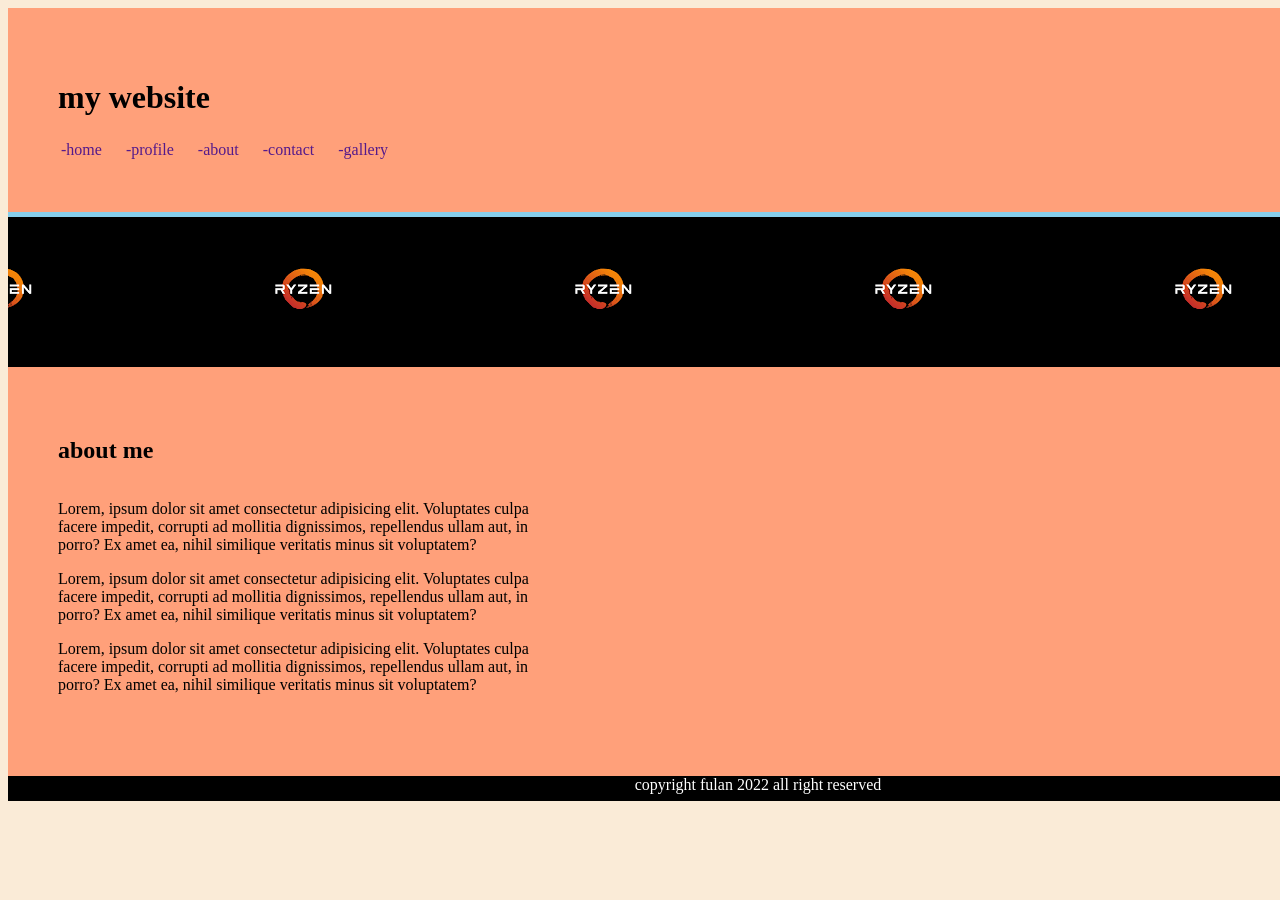
<file: index.html>
<!DOCTYPE html>
<html lang="en">
<head>
    <meta charset="UTF-8">
    <meta http-equiv="X-UA-Compatible" content="IE=edge">
    <meta name="viewport" content="width=device-width, initial-scale=1.0">
    <link rel="stylesheet" href="ujian.css">
    <title>Document</title>
</head>
<body>
    <div class="main">

        <div class="title"> 
            <h1>my website</h1>
        </div>

       <div class="table"> 
            <table >
                <tr>
                    <td ><a href="">-home</a></td>
                    <td><a href="">-profile</a></td>
                    <td><a href="">-about</a></td>
                    <td><a href="">-contact</a></td>
                    <td><a href="">-gallery</a></td>
                </tr>
            </table>
        </div>
       
        <div class="img">
            
        </div>

        <div class="inside">
            
            <h2>about me</h2>
           
            <div class="text"> 
                <p>Lorem, ipsum dolor sit amet consectetur adipisicing elit. Voluptates culpa facere impedit, corrupti ad mollitia dignissimos, repellendus ullam aut, in porro? Ex amet ea, nihil similique veritatis minus sit voluptatem?</p>
                <p>Lorem, ipsum dolor sit amet consectetur adipisicing elit. Voluptates culpa facere impedit, corrupti ad mollitia dignissimos, repellendus ullam aut, in porro? Ex amet ea, nihil similique veritatis minus sit voluptatem?</p>
                <p>Lorem, ipsum dolor sit amet consectetur adipisicing elit. Voluptates culpa facere impedit, corrupti ad mollitia dignissimos, repellendus ullam aut, in porro? Ex amet ea, nihil similique veritatis minus sit voluptatem?</p>
            </div>
           
        </div>

       
        
        <div class="copyright">
            <p>copyright fulan 2022 all right reserved</p> 
        </div>

    </div>
    
</body>
</html>
</file>
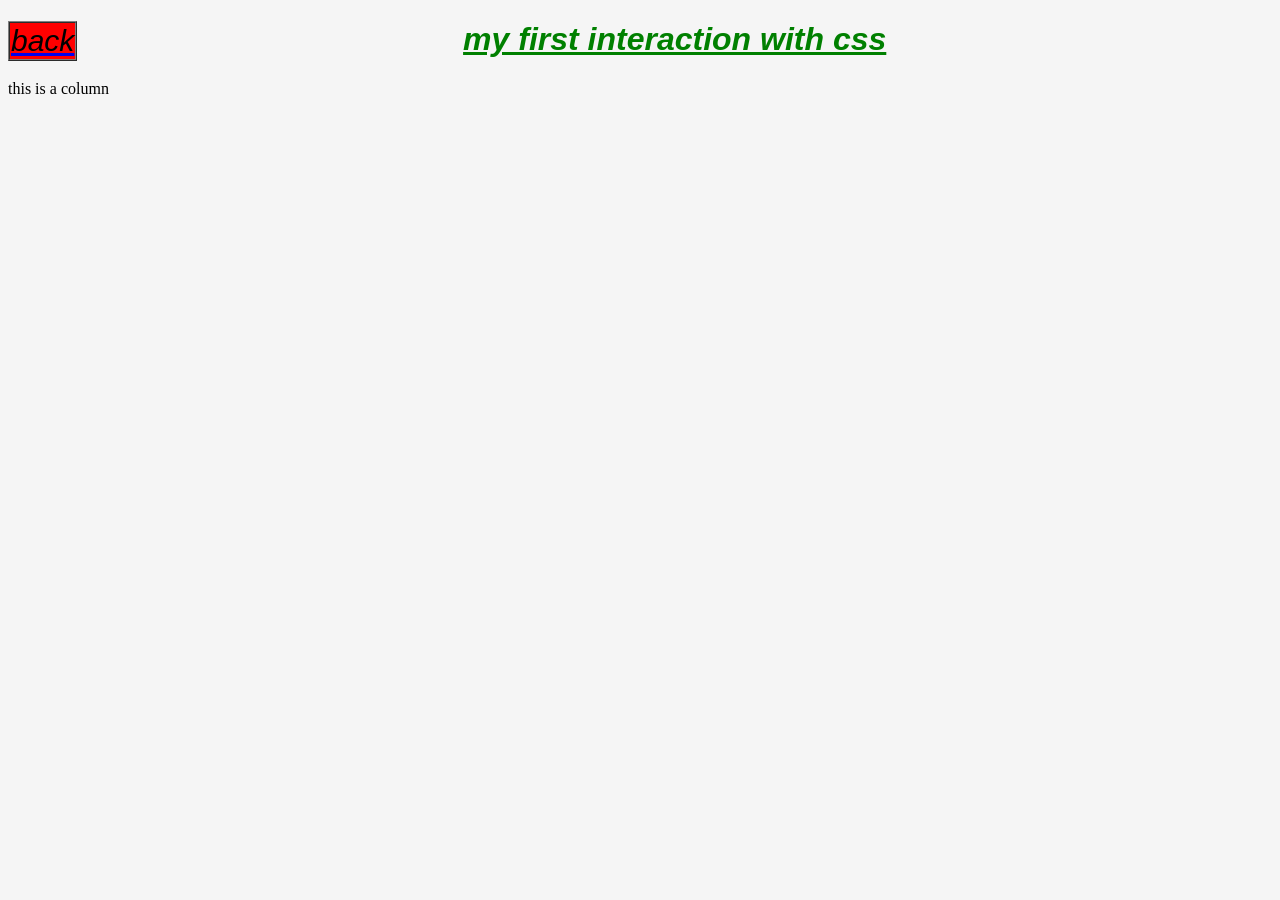
<file: hyperlink.html>
<!DOCTYPE html>
<html lang="en">
<head>
    <meta charset="UTF-8">
    <meta http-equiv="X-UA-Compatible" content="IE=edge">
    <meta name="viewport" content="width=device-width, initial-scale=1.0">
<link rel="stylesheet" href="hyperlink.css">
    <title>hyperlink</title>

</head>
<body>
    <table border='1px' bgcolor='red' cellspacing='0' >
        <tr>
            <td class='color'><a href="latihan-2.html"><font color='black'>back</font></a></td>
        </tr>
    </table>
    <div class="header">
        <h1 float:>my first interaction with css</h1>
    </div>
    
    <p class='.col'>this is a column</p>
    
    
    
</body>
</html>
</file>
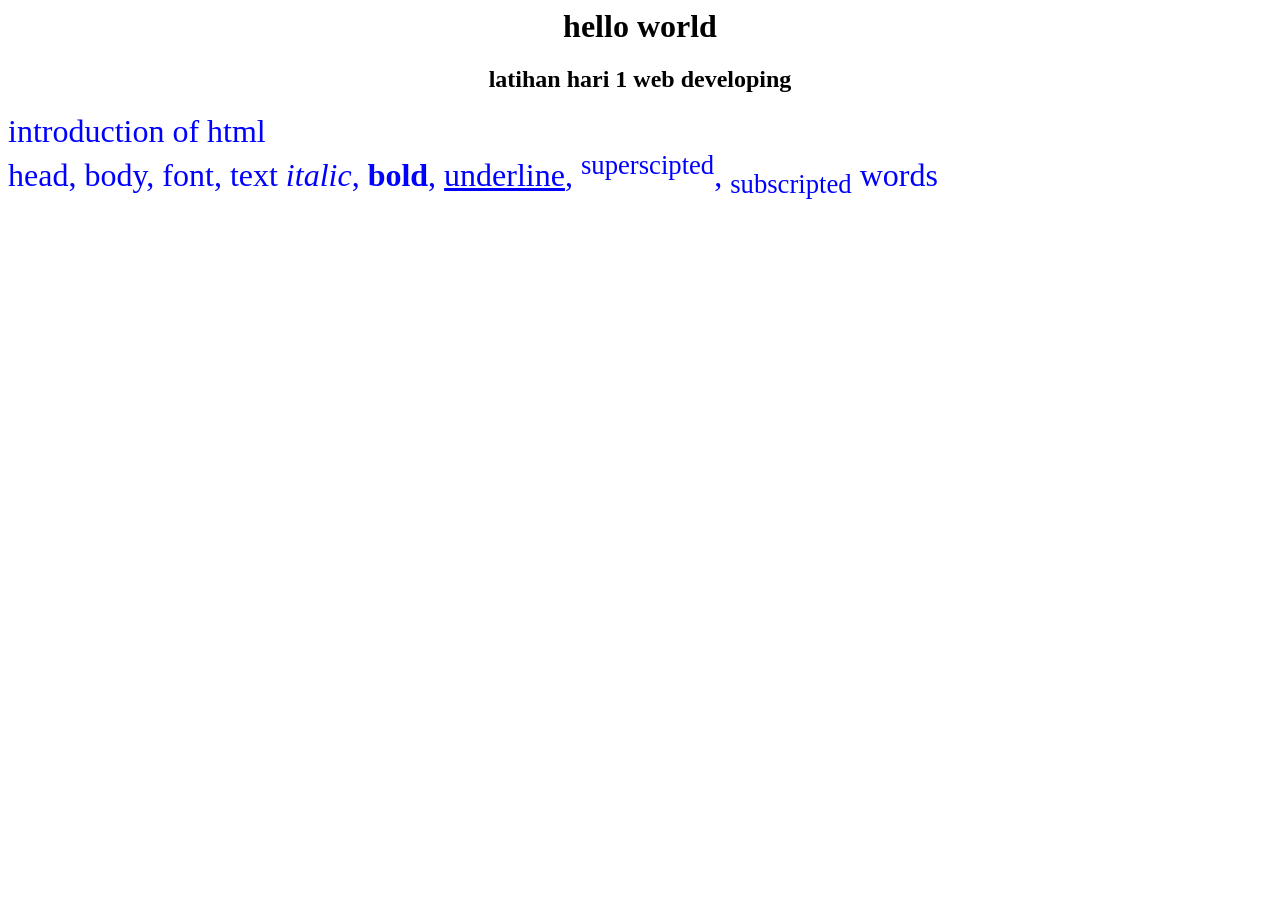
<file: latihan-1.html>
<!--to make the structure just shift + 1-->
<doctype html>
    <head>
        <meta charset="UTF-8">
        <meta http-equiv="X-UA-Compatible" content="IE=edge">
        <meta name="viewport" content="width=device-width, initial-scale=1.0">
        <title>latihan HTML</title>
    </head>
    <body>
        <h1 align="middle"> hello world </h1>
        <h2 align="middle">latihan hari 1 web developing</h2>
        <!--<P> for paragraph-->
        <p><font color='blue' size='6'> introduction of html <br/> head, body, font, text
            <i>italic</i>, 
            <b>bold</b>, 
            <u>underline</u>, 
            <sup>superscipted</sup>,
            <sub>subscripted</sub> words    
        </font> </p>
    </body>
</doctype>
</file>
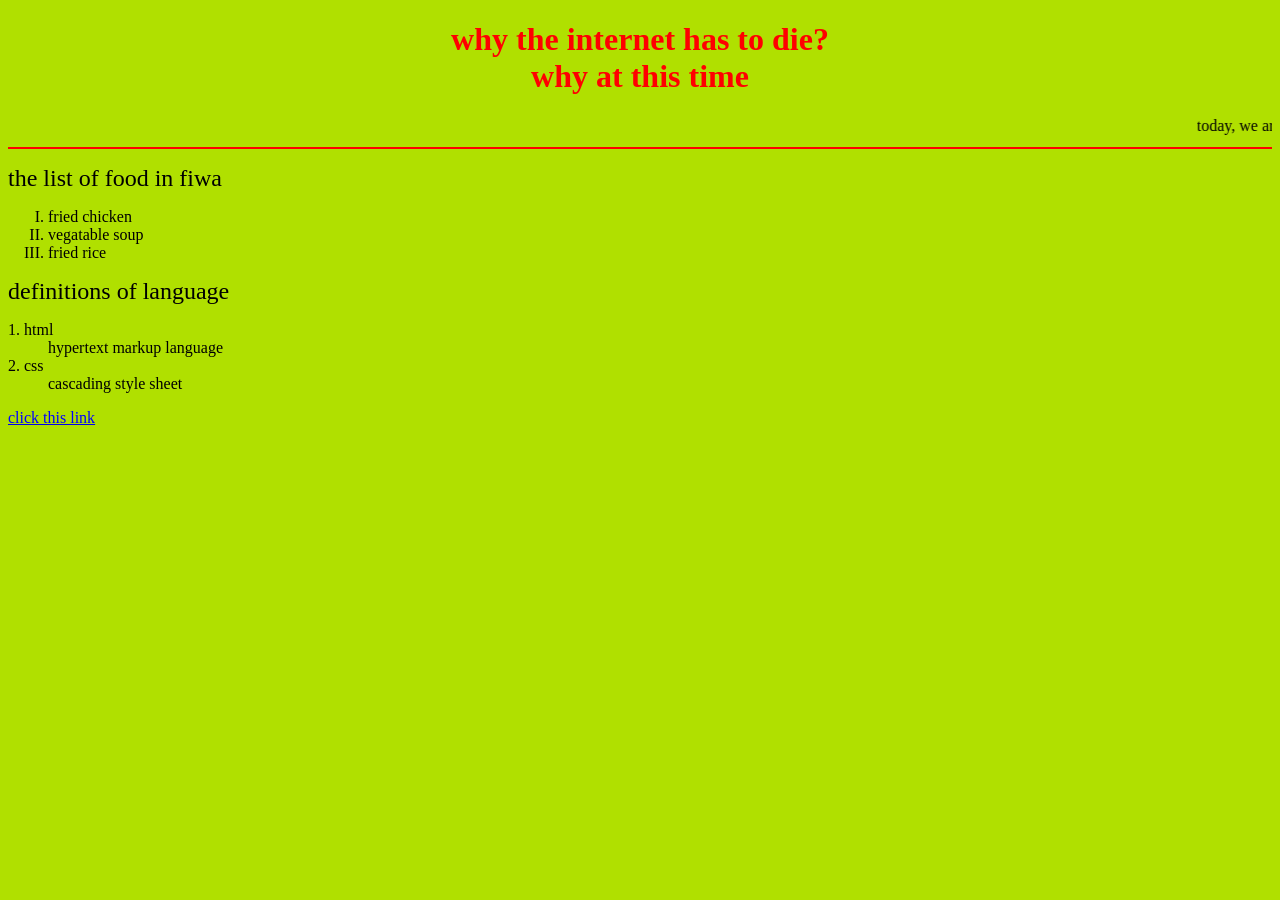
<file: latihan-2.html>
<!DOCTYPE html>
<html lang="en">
<head>
    <meta charset="UTF-8">
    <meta http-equiv="X-UA-Compatible" content="IE=edge">
    <meta name="viewport" content="width=device-width, initial-scale=1.0">
    <title>programming part 2</title>
</head>
<!--bgcolor for background color-->
<body bgcolor='bluesky'>
    <h1 align='center'><font color='red'>why the internet has to die?<br>why at this time</font></h1>
    <!--marquee is command to make your texrt moving there= right, left, up, down direction and slide, scroll, alternate behavior-->
    <marquee direction='left' behavior='slide'>today, we are learning about</marquee>
    <hr color='red'>
    <!--list item ctrl+-->
    <p><font size='5'>the list of food in fiwa</font></p>
    <!--1.ol stands for order list  2.li stands for list 3.ul stands for unorder list 4.definition list -->
    <ol type='I'>
        <li>fried chicken</li>
        <li>vegatable soup</li>
        <li>fried rice</li>
    </ol>
    <p><font size='5'>definitions of language</font></p>
    <dl>
        <dt>1. html</dt>
            <dd>hypertext markup language</dd>
        <dt>2. css</dt>
            <dd>cascading style sheet</dd>
    </dl>
    <!--hyperlink is a function to link your website to another website us a + enter and enter your location of thew website you want, to make it as a new website use targe='blank'-->
    <p><a href="hyperlink.html" target='blank'><font color='blue'> click this link </a></p>
</body>
</html>
</file>
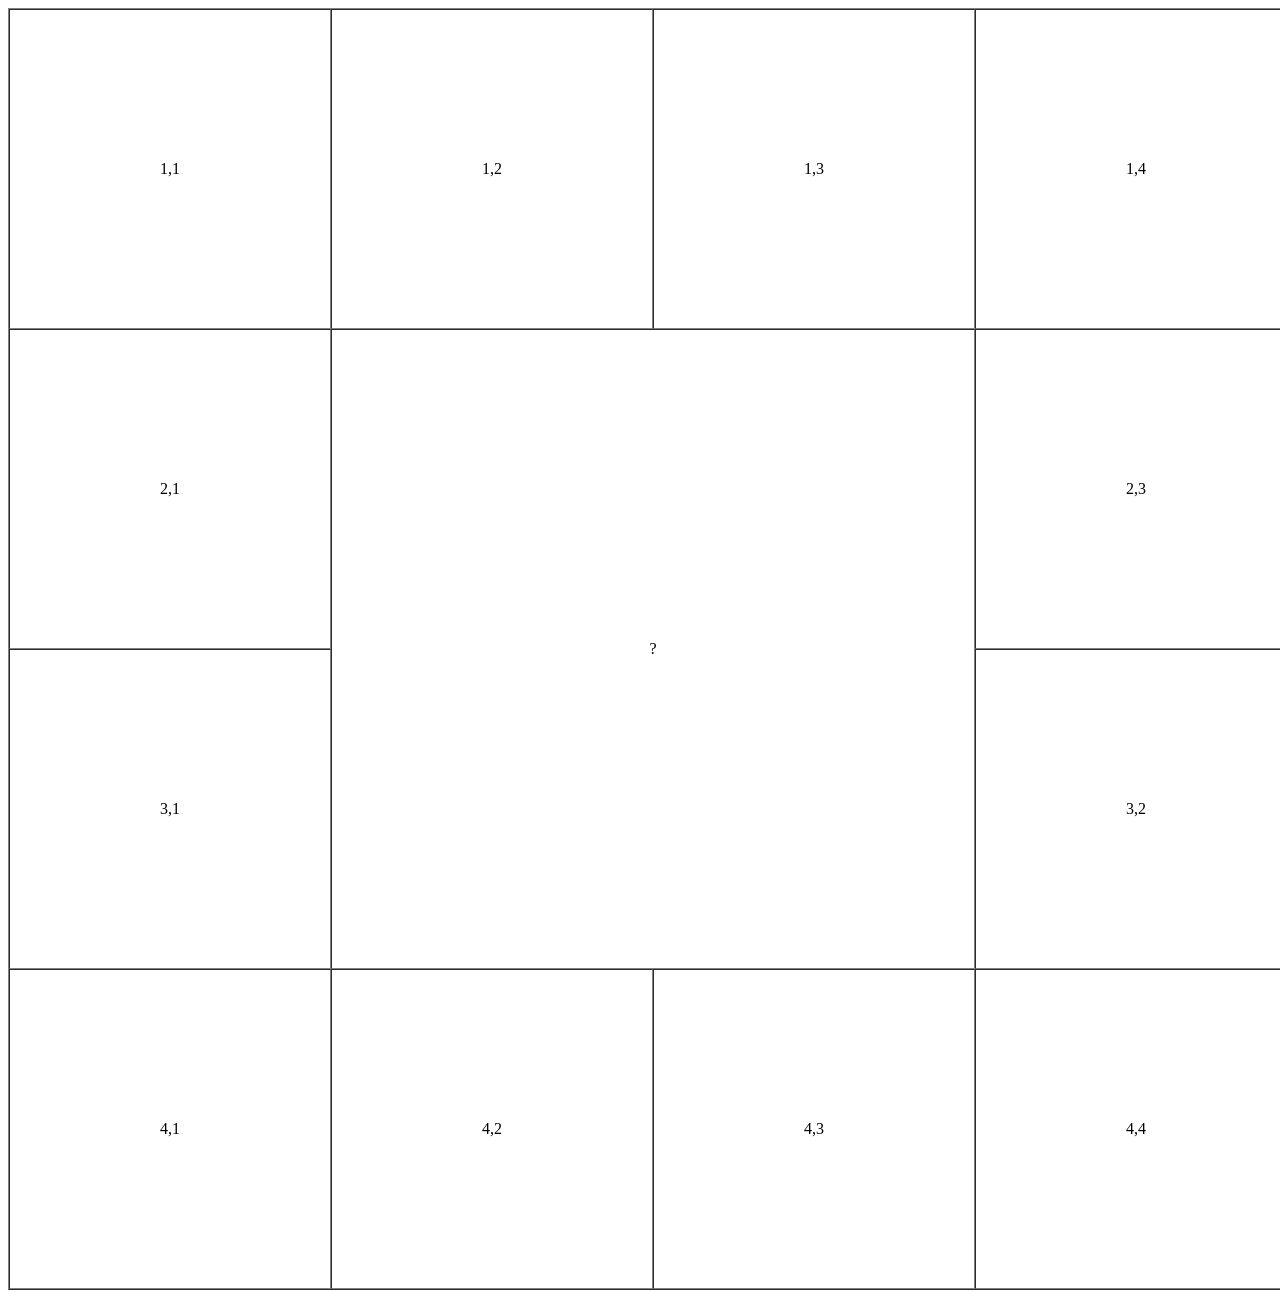
<file: latihan-4.html>
<!DOCTYPE html>
<html lang="en">
<head>
    <meta charset="UTF-8">
    <meta http-equiv="X-UA-Compatible" content="IE=edge">
    <meta name="viewport" content="width=device-width, initial-scale=1.0">
    <title>latihan </title>
</head>
<body>
    <table border='1px' cellpadding='150px' cellspacing='0'>
        <tr align='center'>
            <td>1,1</td>
            <td>1,2</td>
            <td>1,3</td>
            <td>1,4</td>
        </tr>
        <tr align='center'>
            <td>2,1</td>
            <td colspan='2' rowspan='2' >?</td>
            <td>2,3</td> 
        </tr>
        <tr align='center'>
            <td>3,1</td>
            <td>3,2</td>
        </tr>
        <tr align='center'>
            <td>4,1</td>
            <td>4,2</td>
            <td>4,3</td>
            <td>4,4</td>
        </tr>
    </table>
</body>
</html>
</file>
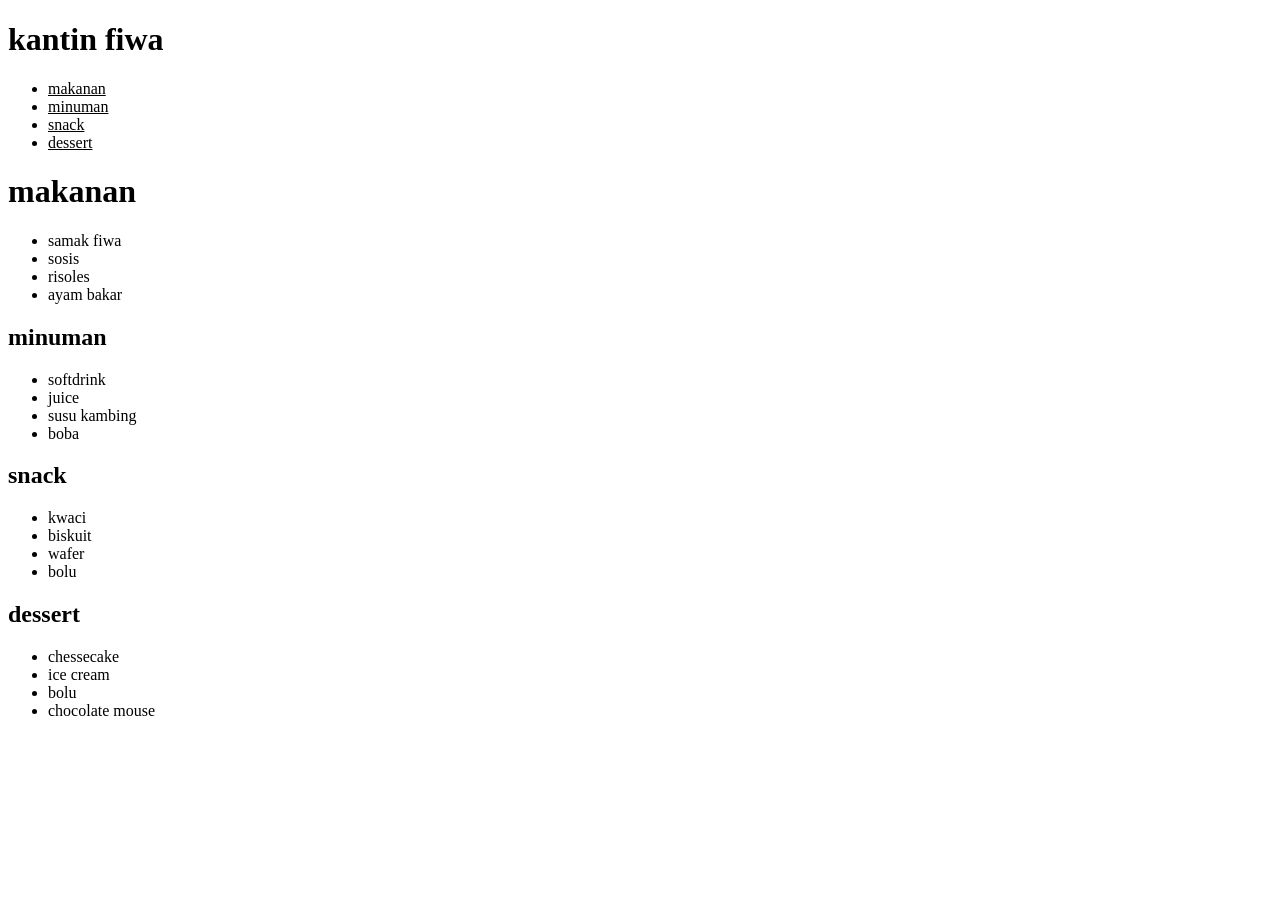
<file: latihan-6.html>
<!DOCTYPE html>
<html lang="en">
<head>
    <meta charset="UTF-8">
    <meta http-equiv="X-UA-Compatible" content="IE=edge">
    <meta name="viewport" content="width=device-width, initial-scale=1.0">
    <link rel="stylesheet" href="latihan6.css">
    <title>anchor link</title>
</head>
<body>
    <h1>kantin fiwa</h1>
    <ul>
        <li ><a href="#makanan">makanan</a></li>
        <li><a href="#minuman">minuman</a></li>
        <li><a href="#snack">snack</a></li>
        <li><a href="#desert">dessert</a></li>
    </ul>

    <h1 id="#makanan">makanan</h1>
    <ul>
        <li>samak fiwa</li>
        <li>sosis</li>
        <li>risoles</li>
        <li>ayam bakar</li>
    </ul>

    <h2 id="#minuman">minuman</h2>
    <ul>
        <li>softdrink</li>
        <li>juice</li>
        <li>susu kambing</li>
        <li>boba</li>
    </ul>

    <h2 id="#snack">snack</h2>
    <ul>
        <li>kwaci </li>
        <li>biskuit</li>
        <li>wafer</li>
        <li>bolu </li>
    </ul>

    <h2 id="#dessert">dessert</h2>
    <ul>
        <li>chessecake</li>
        <li>ice cream </li>
        <li>bolu</li>
        <li>chocolate mouse</li>
    </ul>
</body>
</html>
</file>
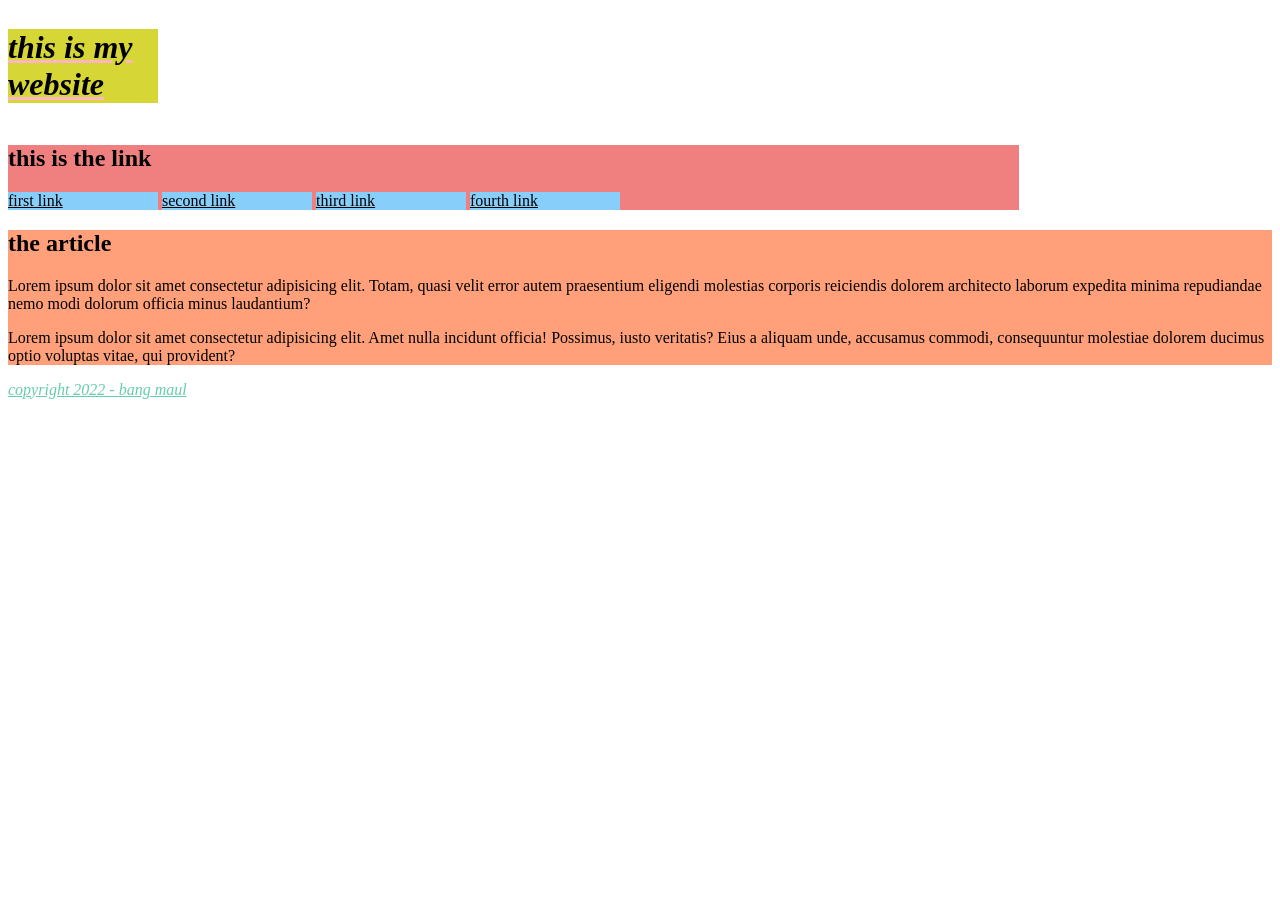
<file: latihan-7.html>
<!DOCTYPE html>
<html lang="en">
<head>
    <meta charset="UTF-8">
    <meta http-equiv="X-UA-Compatible" content="IE=edge">
    <meta name="viewport" content="width=device-width, initial-scale=1.0">
    <link rel="stylesheet" href="latihan-7css.css">
    <title>Document</title>
</head>
<body>
    <!--
        <div> and <span>
        for display there's
        -none
        -block
        -inline block
    -->
      <h1>this is my website</h1>
    <!--
        for general the div's parent is body
        but if there is div inside div the div becomes the parent
    -->
    <div class="nav">
      <h2>this is the link </h2>
    <!--
        overflow: 
        -hidden
        -scroll
        -visible
        -auto
    -->
      <a href="">first link</a>  
      <a href="">second link</a>
      <a href="">third link</a>
      <a href="">fourth link</a>  
    </div>

    <div class="main">
      <h2>the article</h2>
      <p>Lorem ipsum dolor sit amet consectetur adipisicing elit. Totam, quasi velit error autem praesentium eligendi molestias corporis reiciendis dolorem architecto laborum expedita minima repudiandae nemo modi dolorum officia minus laudantium?</p>
      <p>Lorem ipsum dolor sit amet consectetur adipisicing elit. Amet nulla incidunt officia! Possimus, iusto veritatis? Eius a aliquam unde, accusamus commodi, consequuntur molestiae dolorem ducimus optio voluptas vitae, qui provident?</p>
    </div>

     
        <p class="copyright">copyright 2022 - bang maul</p>
    
</body>
</html>
</file>
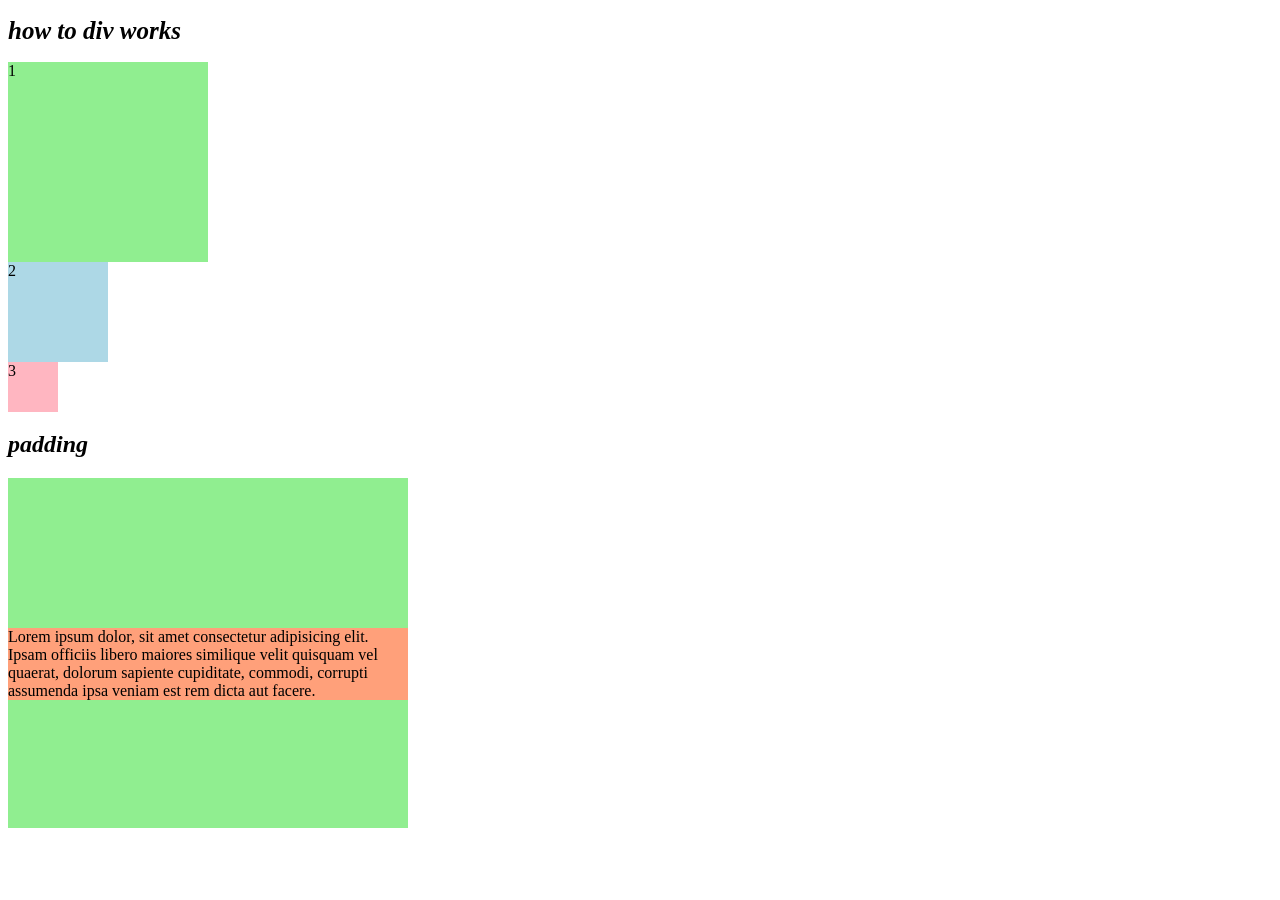
<file: latihan-8.html>
<!DOCTYPE html>
<html lang="en">
<head>
    <meta charset="UTF-8">
    <meta http-equiv="X-UA-Compatible" content="IE=edge">
    <meta name="viewport" content="width=device-width, initial-scale=1.0">
    <link rel="stylesheet" href="latihan-8.css">
    <title>Document</title>
</head>
<body>
    <h1>how to div works</h1>
    <div class="one">1</div>
    <div class="two">2</div>
    <div class="three">3</div>
    
    <h2>padding</h2>
    <div class='outer-padding'>
    <div class="padding">Lorem ipsum dolor, sit amet consectetur adipisicing elit. Ipsam officiis libero maiores similique velit quisquam vel quaerat, dolorum sapiente cupiditate, commodi, corrupti assumenda ipsa veniam est rem dicta aut facere.</div>
    </div>

</body>
</html>
</file>
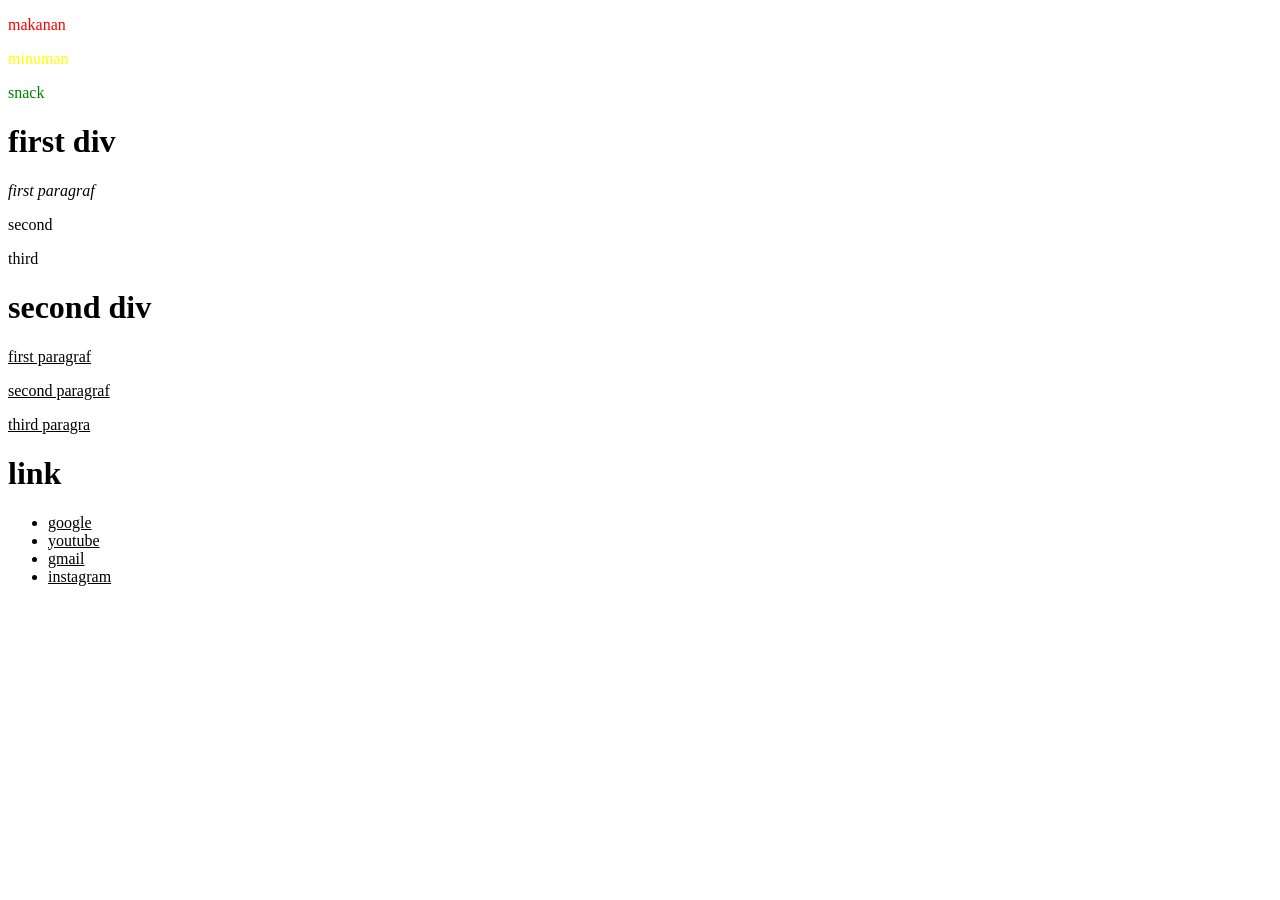
<file: latihan-selector.html>
<!DOCTYPE html>
<html lang="en">
<head>
    <meta charset="UTF-8">
    <meta http-equiv="X-UA-Compatible" content="IE=edge">
    <meta name="viewport" content="width=device-width, initial-scale=1.0">
    <link rel="stylesheet" href="latihan6.css">
    <title>Document</title>
</head>
<body>
    <!--
        how to call selector
    -tag
    -id
    -class 
    -->
    <p class="merah">makanan</p>
    <p id="kuning">minuman</p>
    <p class="hijau">snack</p>

    <!--
        adjustment selctor
    -->
    <div>
        <h1 class="a">first div</h1>
        <p>first paragraf</p>
        <p>second</p>
        <p>third</p>
    </div>

    <div>
        <h1 class="b">second div</h1>
        <p>first paragraf</p>
        <p>second paragraf</p>
        <p>third paragra</p>
    </div>

    <!--
        dynamic pseudo class
    -->
    <h1>link </h1>
    <ul>
        <div class="hover">
        <li><a href="http://google.com">google</a></li>
        <li><a href="http://youtube.com">youtube</a></li>
        <li><a href="http://mail.google.com">gmail</a></li>
        <li><a href="http://instagram.com">instagram</a></li>
        </div>
    </ul>

</body>
</html>
</file>
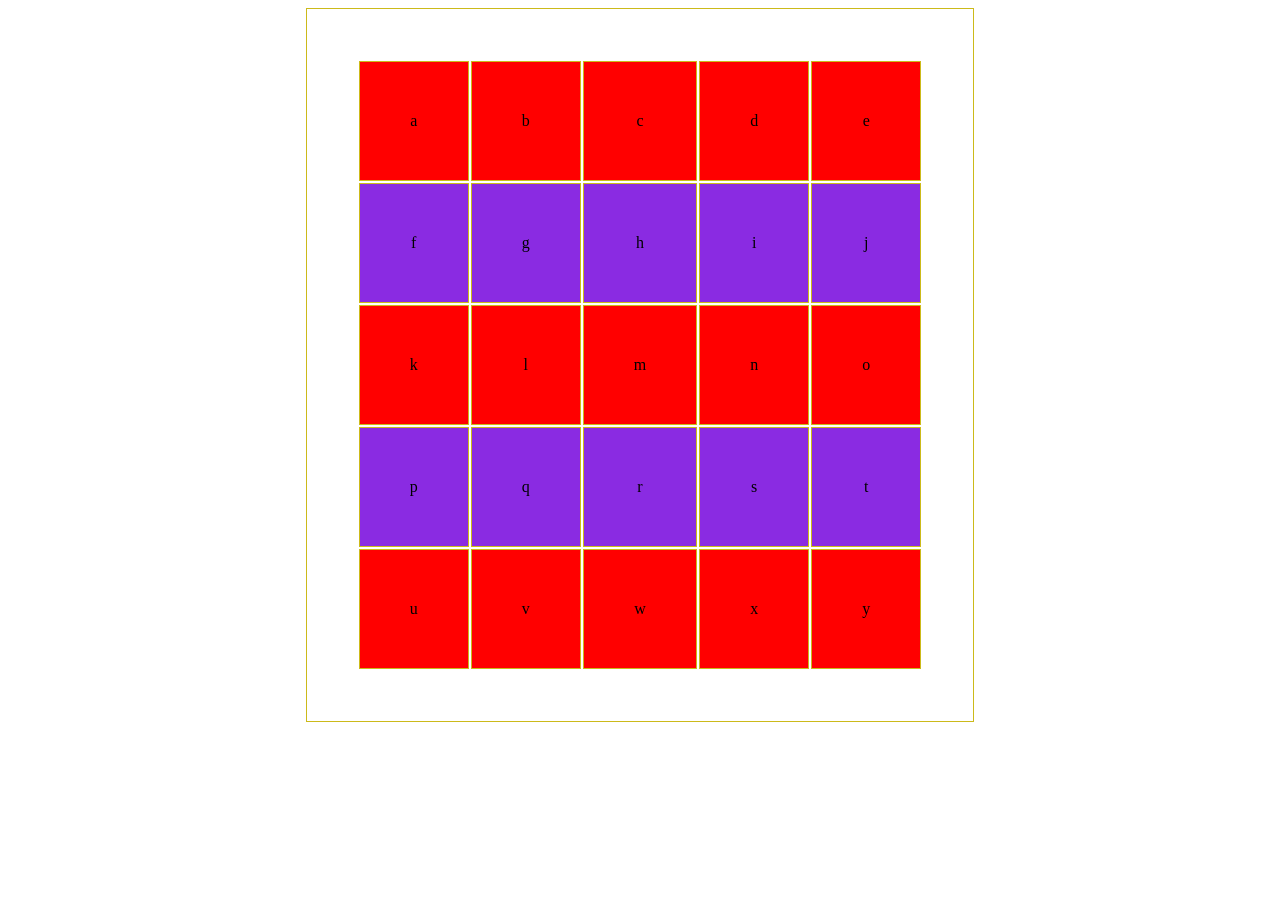
<file: latihancss.html>
<!DOCTYPE html>
<html lang="en">
<head>
    <meta charset="UTF-8">
    <meta http-equiv="X-UA-Compatible" content="IE=edge">
    <meta name="viewport" content="width=device-width, initial-scale=1.0">
    <link rel="stylesheet" href="latihancss.css">
    <title>Document</title>
</head>
<body>
    <table>
        <tr>
            <td>a</td>
            <td>b</td>
            <td>c</td>
            <td>d</td>
            <td>e</td>
        </tr>
        <tr>
            <td>f</td>
            <td>g</td>
            <td>h</td>
            <td>i</td>
            <td>j</td>
        </tr>
        <tr>
            <td>k</td>
            <td>l</td>
            <td>m</td>
            <td>n</td>
            <td>o</td>
        </tr>
        <tr>
            <td>p</td>
            <td>q</td>
            <td>r</td>
            <td>s</td>
            <td>t</td>
        </tr>
        <tr>
            <td>u</td>
            <td>v</td>
            <td>w</td>
            <td>x</td>
            <td>y</td>
        </tr>
    </table>
</body>
</html>
</file>
<file: ujian.css>
body{
  background-color: antiquewhite;
}
.main{
    margin:auto;
    background-color:lightsalmon;
    width: 1500px;
}
.title{
    padding-top: 50px;
    margin-left: 50px;

}
.table{
    padding-left: 50px;
    padding-bottom: 50px;
    
}
tr,td a{
    padding-inline-end:20px;
    text-decoration: none;
}

.img{
    
    height: 150px;
    text-align: center;
    background-position: 145px 1500px ;
    background-image: url([data-uri]);
    border-top:5px solid skyblue;
}
.side-img{
    height: 200px;
    width: 200px;
    background:rgb(184, 132, 55);
    display: inline-block;

}

.inside{
    padding-top: 50px;
    margin-left: 50px;
    padding-bottom: 50px;
    display: inline-block;
    
}
.text{
  width: 500px;  
  display: inline-block;
}
.copyright{
    text-align: center;
    color:white;
    background-color: black;
    height: 25px;
    width: 100%;
}
</file>
<file: hyperlink.css>
* {
    box-sizing: border-box;
}
body {
    background-color: whitesmoke;    
}
h1 {
    font-style: italic ;
    font-family: Verdana, Geneva, Tahoma, sans-serif;
    color:green;
    text-align: center; 
    text-decoration: underline;
    float: none;
 }
 header{
    background-color: thistle;
    padding: 15px;
 }
table {
    font-family: 'Franklin Gothic Medium', 'Arial Narrow', Arial, sans-serif;
    font-size: 30px;
    font-style: italic;
    float:left
}
.col{
    columns:auto 1 rgb(0, 238, 255);
    color: rgb(0, 195, 255);
}
</file>
<file: latihan6.css>
p.merah {
    color: red;
}
p#kuning{
    color: yellow;
}
p.hijau{
    color: green;
}
h1.a + p{
    font-style: italic;
}
h1.b ~ p{
    text-decoration: underline;
}
:link{
    color: black;
}
:visited{
    color: black;
}
.hover :hover{
    color:blue;
}
</file>
<file: latihan-7css.css>
h1{
    font-style: italic;
    background-color: rgb(214, 214, 55);
    text-decoration: underline lightpink;
    width: 150px;
    display: inline-block;
}
div.nav{
    background-color: lightcoral;
    width:80%;
}
.main{
    background-color: lightsalmon;
}
a{
    background-color:lightskyblue;
    width: 150px;
    display: inline-block;
    color: black;
    
}

.copyright{
    color: mediumaquamarine;
    text-decoration: underline;
    font-style: italic;
}
</file>
<file: latihan-8.css>
.one{
 width: 200px;
 height: 200px;
 background-color: lightgreen; 

}
.two{
 width: 100px;
 height: 100px;
 background-color: lightblue; 
}
.three{
 width: 50px;
 height: 50px;
 background-color: lightpink; 
}
h1{
    font-size: 25px;
    font-style: italic;
}
h2{
    font-style: italic;
}
.padding{
    width: auto;
    height: auto;
    background-color: lightsalmon;
    overflow: auto;
    margin: auto;
    
}
.outer-padding{
    width:400px;
    height: 200px;
    background-color: lightgreen;
    padding-top: 150px;
    
    
}
</file>
<file: latihancss.css>
table,tr,td{
    text-align: center;
    border: solid 1px rgb(204, 186, 26);
    padding: 50px;
    margin-left: auto;
    margin-right: auto;
}

tr:nth-child(odd) td{
    background-color: red;
}
tr:nth-child(even) td{
    background-color: blueviolet;
}
</file>
